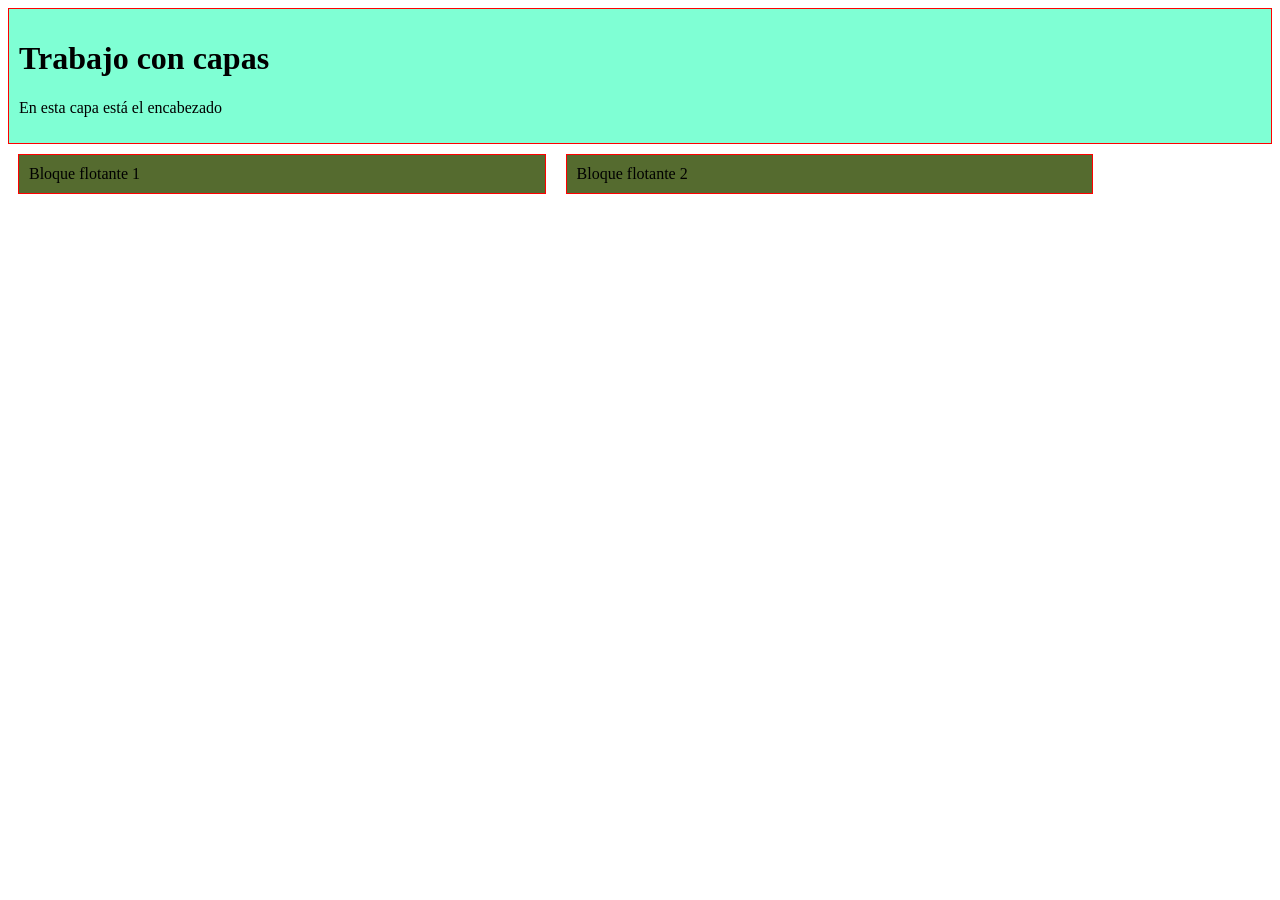
<file: capas.html>
<!DOCTYPE html>
<html lang="en">
<head>
    <meta charset="UTF-8">
    <meta name="viewport" content="width=device-width, initial-scale=1.0">
    <title>Document</title>
    <style>
        #encabezado{
            background-color: aquamarine;

        }
        .caja{
            background-color: darkolivegreen;
            width: 40%;
            float: left;
            margin: 10px;
        }
        div{
            padding: 10px;
            border: 1px solid red;
        }
    </style>
</head>
<body>
    <div id="encabezado">
        <h1>Trabajo con capas</h1>
        <p>En esta capa está el encabezado</p>

    </div>
    <div class="caja">Bloque flotante 1</div>
    <div class="caja">Bloque flotante 2</div>

</body>
</html>
</file>
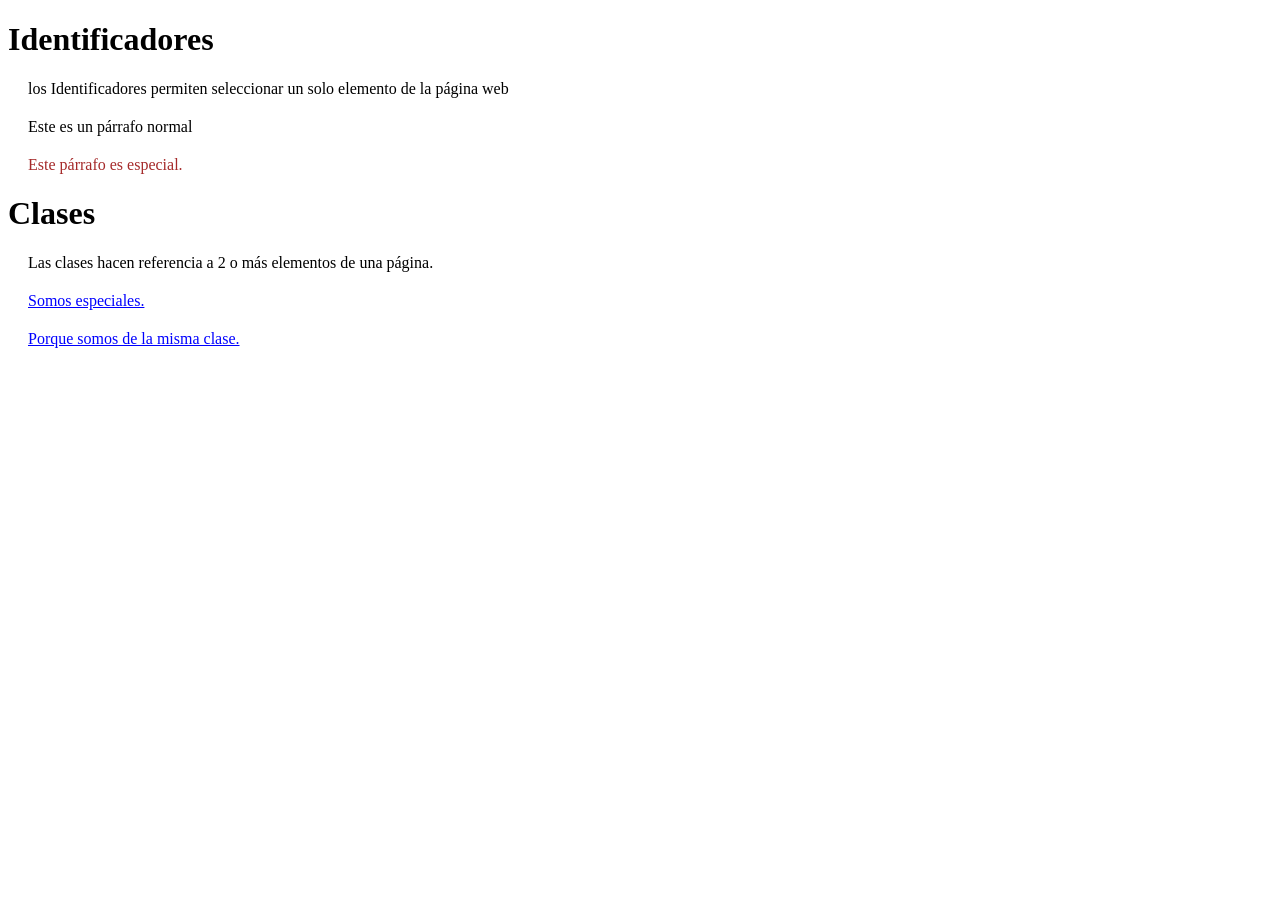
<file: clasesidentificadores.html>
<!DOCTYPE html>
<html lang="en">
<head>
    <meta charset="UTF-8">
    <meta name="viewport" content="width=device-width, initial-scale=1.0">
    <title>Document</title>
    <style>
        p{
            margin: 20px;
        }
        #soyespecial {
            color: brown;
            font-family: Georgia, 'Times New Roman', Times, serif;
        }
        .somosespeciales{ 
            color: blue;
            text-decoration: underline;
        }
    </style>
</head>
<body>
    <h1>Identificadores</h1>
    <p>los Identificadores permiten seleccionar un solo elemento de la página web</p>
    <p>Este es un párrafo normal</p>
    <p id="soyespecial">
        Este párrafo es especial.
    </p>
    <h1>Clases</h1>
    <p>Las clases hacen referencia a 2 o más elementos de una página.</p>
    <p class="somosespeciales">Somos especiales.</p>
    <p class="somosespeciales">Porque somos de la misma clase.</p>
</body>
</html>
</file>
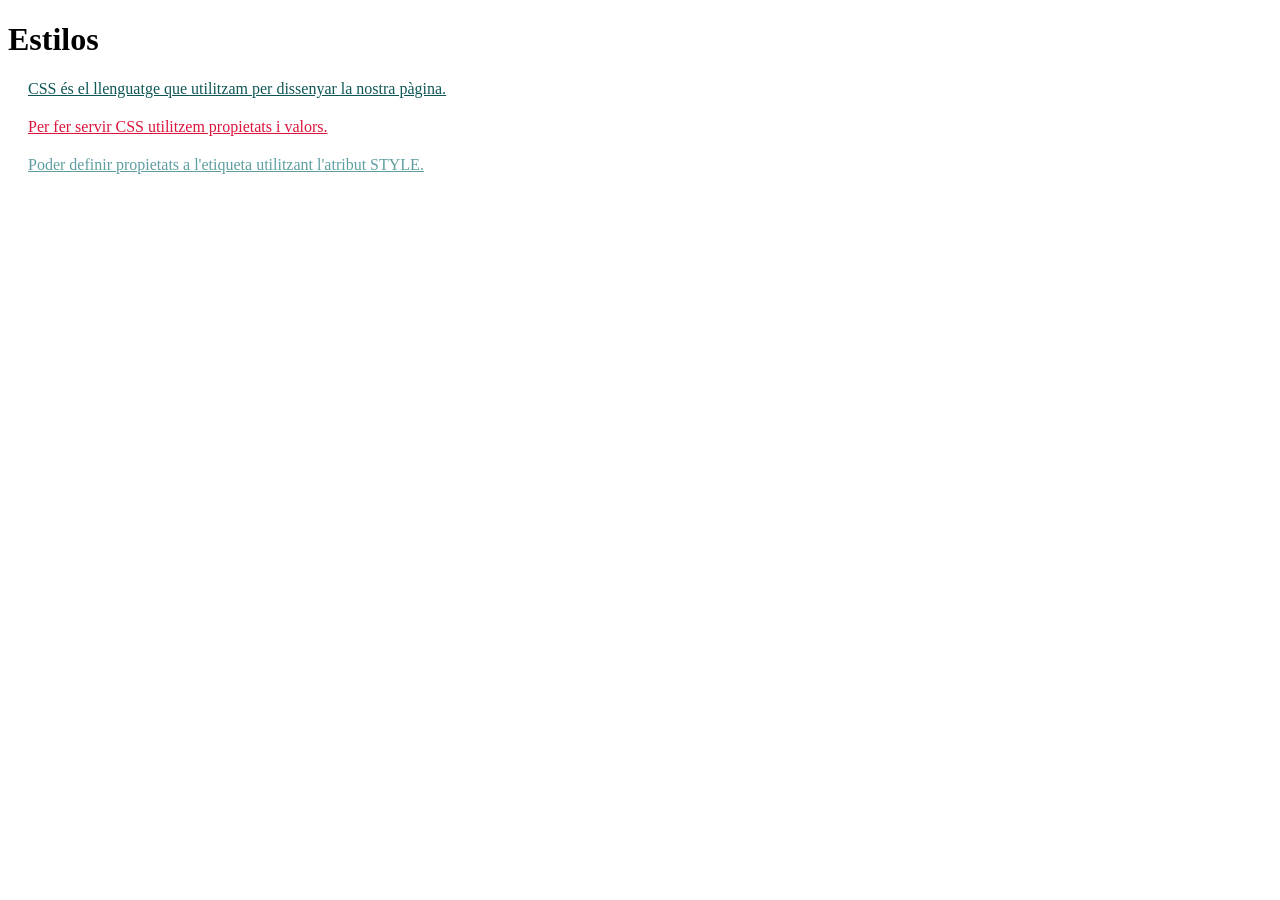
<file: estilos.html>
<!DOCTYPE html>
<html lang="en">
<head>
    <meta charset="UTF-8">
    <meta name="viewport" content="width=device-width, initial-scale=1.0">
    <title>Document</title>
    <style>
        /*
        selector {
            propiedd: valor;
        }
        */
      
        p {
            text-decoration: underline;
            color: cadetblue;      
        }
        
    </style>
    <link rel="stylesheet" href="estilos.css">
</head>
<body>
    <h1>Estilos</h1>
    <p style="color: rgb(14, 86, 86);">CSS és el llenguatge que utilitzam per dissenyar la nostra pàgina.</p>
    <p style="color: crimson;">Per fer servir CSS utilitzem propietats i valors.</p>
    <p>Poder definir propietats a l'etiqueta utilitzant l'atribut STYLE.</p>
    
</body>
</html>
</file>
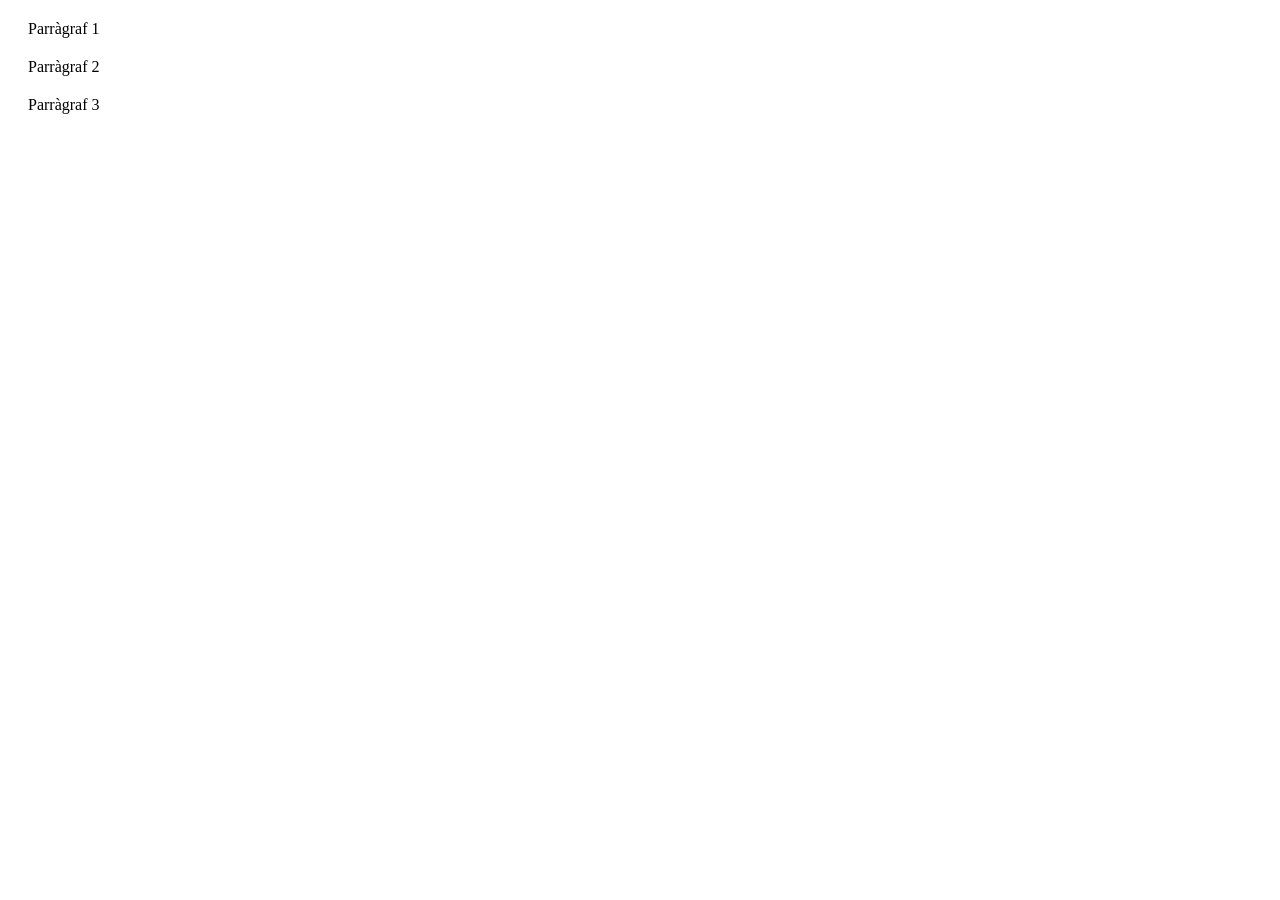
<file: estilos2.html>
<!DOCTYPE html>
<html lang="en">
<head>
    <meta charset="UTF-8">
    <meta name="viewport" content="width=device-width, initial-scale=1.0">
    <title>Document</title>
    <link rel="stylesheet" href="estilos.css">
</head>
<body>
    <p>Parràgraf 1</p>
    <p>Parràgraf 2</p>
    <p>Parràgraf 3</p>
        
</body>
</html>
</file>
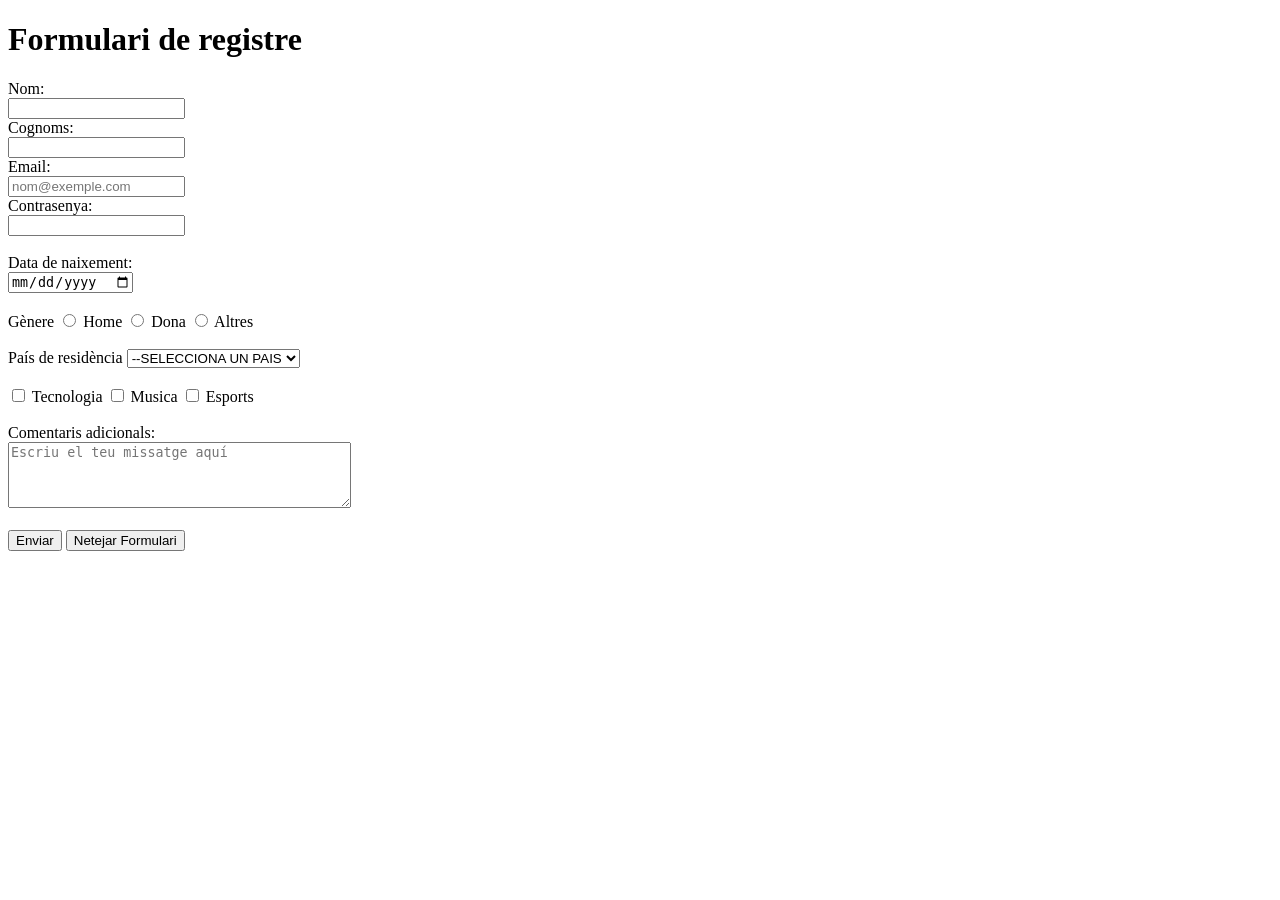
<file: formularios.html>
<!DOCTYPE html>
<html lang="en">
<head>
    <meta charset="UTF-8">
    <meta name="viewport" content="width=device-width, initial-scale=1.0">
    <title>Document</title>
</head>
<body>
    <h1>Formulari de registre</h1>
    <form action="">
        <label for="nom">Nom:</label><br>
        <input type="text" name="nom" id="nom" /><br>
        <label for="Cognoms">Cognoms:</label><br>
        <input type="text" name="cognoms" id="cognoms" /><br>
        <label for="email">Email:</label><br>
        <input type="email" name="email" id="email" required placeholder="nom@exemple.com"/><br>
        <label for="contrasenya">Contrasenya:</label><br>
        <input type="password" name="contrasenya" id="contrasenya"><br><br>
        <label for="date">Data de naixement:</label><br>
        <input type="date" name="data_naixement" id="home"><br><br>
        <label for="">Gènere</label>
        <input type="radio" name="genere" id="home">
        <label for="home">Home</label>
        <input type="radio" name="genere" id="dona">
        <label for="dona">Dona</label>
        <input type="radio" name="genere" id="altre">
        <label for="altres">Altres</label><br><br>
        <label for="pais">País de residència</label>
        <select name="pais" id="pais">
            <option value="">--SELECCIONA UN PAIS</option>
            <option value="ES">Espanya</option>
            <option value="FR">França</option>
            <option value="IT">Itàlia</option>
            <option value="AL">Alemanya</option>
        </select><br><br>
        
        <input type="checkbox" name="interessos" id="tecnologia">
        <label for="">Tecnologia</label>
        <input type="checkbox" name="interessos" id="musica">
        <label for="">Musica</label>
        <input type="checkbox" name="interessos" id="eports">
        <label for="">Esports</label><br><br>

        <label for="missatge">Comentaris adicionals:</label><br>
        <textarea name="missatge" id="misatge" rows="4" cols="40" placeholder="Escriu el teu missatge aquí"></textarea><br><br>
        <button type="submit">Enviar</button>
        <button type="reset">Netejar Formulari</button>
    </form>
</body>
</html>
</file>
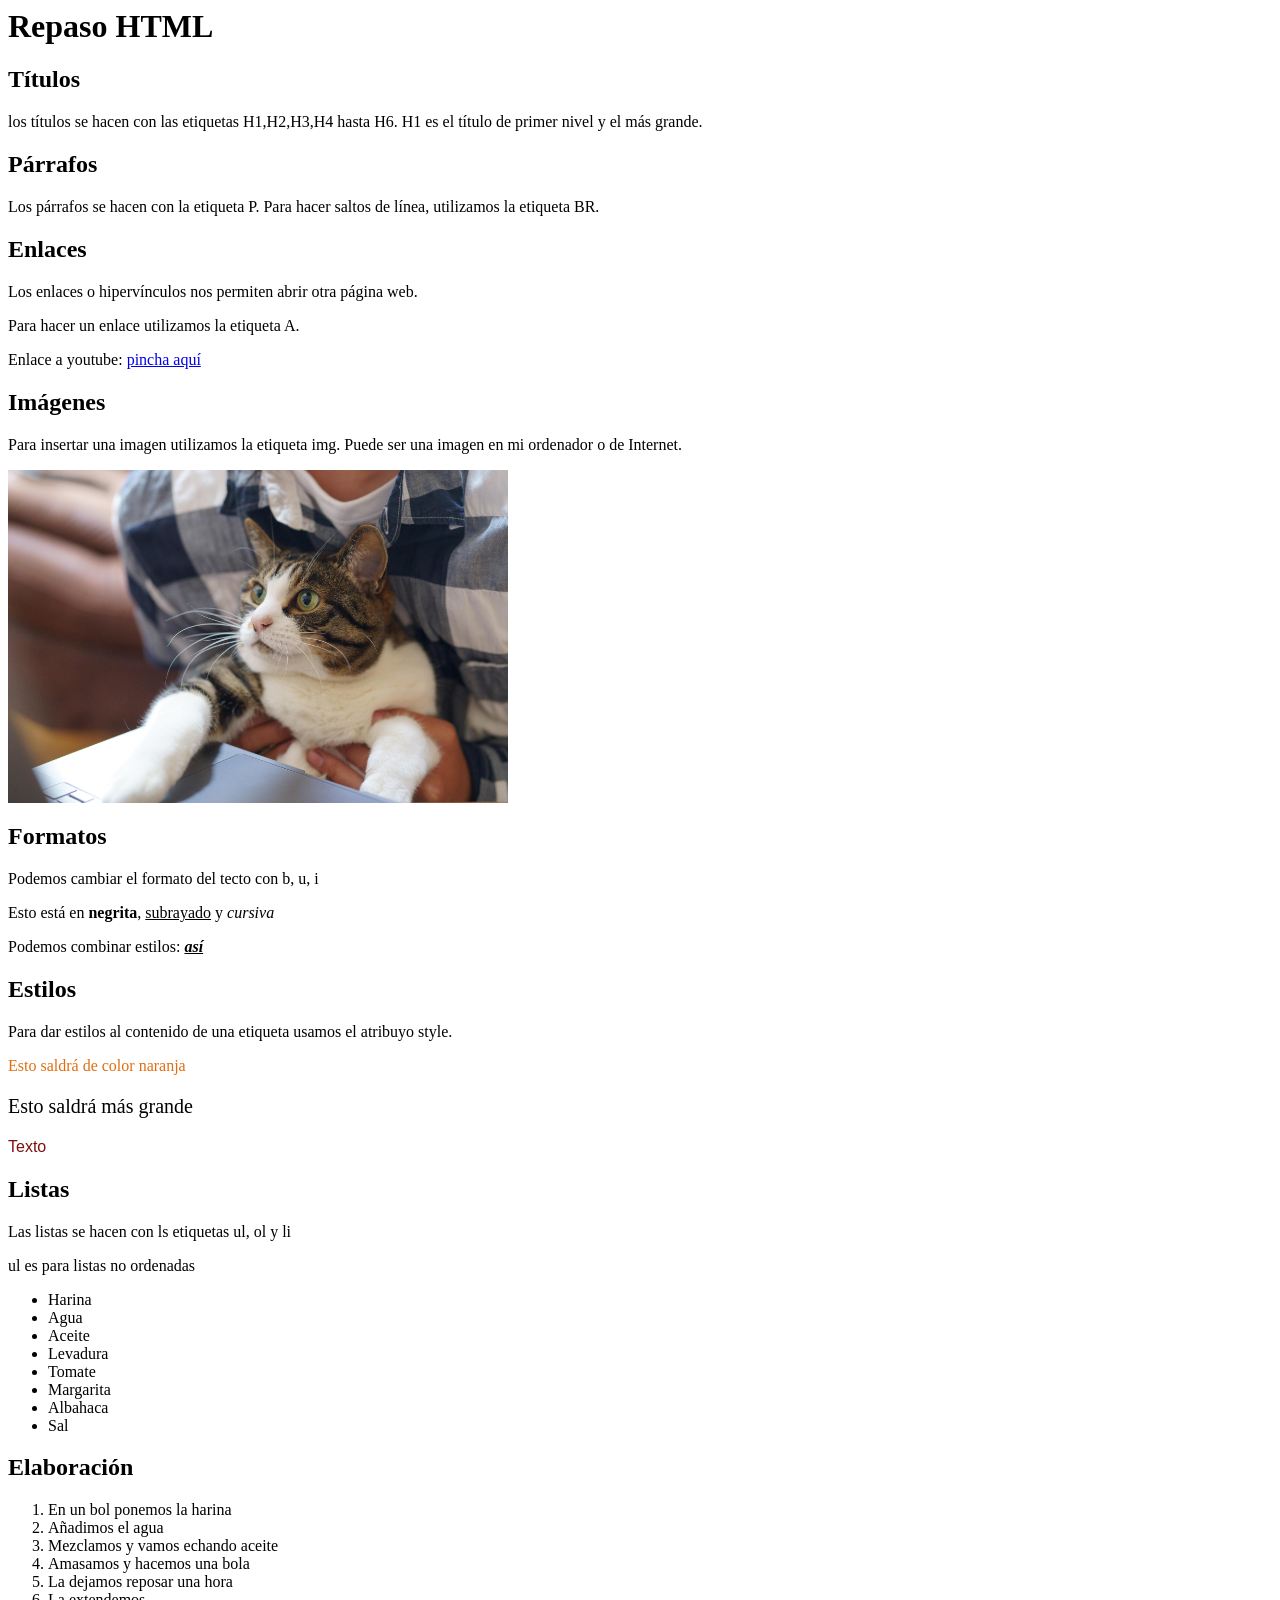
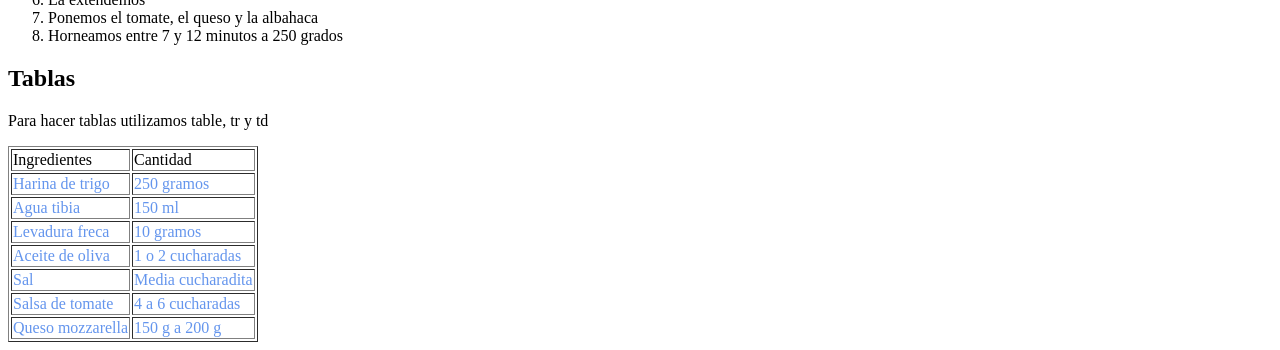
<file: repasohtml.html>
<html>
    <head>

    </head>
    <body>
        <h1>Repaso HTML</h1>
        <h2>Títulos</h2>
        <p>los títulos se hacen con las etiquetas H1,H2,H3,H4 hasta H6.
            H1 es el título de primer nivel y el más grande.
        </p>
        <h2>Párrafos</h2>
        <p>Los párrafos se hacen con la etiqueta P. Para hacer saltos de línea,
            utilizamos la etiqueta BR.
        </p>
        <h2>Enlaces</h2>
        <p>Los enlaces o hipervínculos nos permiten abrir otra página web.</p>
        <p>Para hacer un enlace utilizamos la etiqueta A.</p>
        <p>Enlace a youtube: <a href="http://www.youtube.com">pincha aquí</a></p>
        <h2>Imágenes</h2>
        <p>Para insertar una imagen utilizamos la etiqueta img.
            Puede ser una imagen en mi ordenador o de Internet.
        </p>
        <img src="fotos/makieni777-cat-5331883_1920.jpg" alt="gatito" width="500"/>
        <h2>Formatos</h2>
        <p>Podemos cambiar el formato del tecto con b, u, i</p>
        <p>Esto está en <b>negrita</b>, <u>subrayado</u> y <i>cursiva</i></p> 
        <p>
            Podemos combinar estilos:
            <b><i><u>así</u></i></b>
        </p>
        <h2>Estilos</h2>
        <p>
            Para dar estilos al contenido de una etiqueta usamos el atribuyo style.
        </p>
        <p style="color: rgb(224, 110, 17);">Esto saldrá de color naranja
        </p>
        <p style="font-size: 20px;">Esto saldrá más grande</p>
        <p style="font-family: Arial, Helvetica, sans-serif; color: rgb(126, 15, 15);">Texto</p>
        <h2>Listas</h2>
        <p>Las listas se hacen con ls etiquetas ul, ol y li</p>
        <p>ul es para listas no ordenadas</p>
        <ul>
            <li>Harina</li>
            <li>Agua</li>
            <li>Aceite</li>
            <li>Levadura</li>
            <li>Tomate</li>
            <li>Margarita</li>
            <li>Albahaca</li>
            <li>Sal</li>
        </ul>
        <h2>Elaboración</h2>
        <ol>
            <li>En un bol ponemos la harina</li>
            <li>Añadimos el agua</li>
            <li>Mezclamos y vamos echando aceite</li>
            <li>Amasamos y hacemos una bola</li>
            <li>La dejamos reposar una hora</li>
            <li>La extendemos</li>
            <li>Ponemos el tomate, el queso y la albahaca</li>
            <li>Horneamos entre 7 y 12 minutos a 250 grados</li>
        </ol>
        <h2>Tablas</h2>
        <p>Para hacer tablas utilizamos table, tr y td</p>
        <table border="1">
            <tr>
                <td>Ingredientes</td>
                <td>Cantidad</td>
            </tr>
            <tr style="color: cornflowerblue;">
                <td>Harina de trigo</td>
                <td>250 gramos</td>
            </tr>
            <tr style="color: cornflowerblue;">
                <td>Agua tibia</td>
                <td>150 ml</td>
            </tr>
            <tr style="color: cornflowerblue;">
                <td>Levadura freca</td>
                <td>10 gramos</td>
            </tr>
            <tr style="color: cornflowerblue;">
                <td>Aceite de oliva</td>
                <td>1 o 2 cucharadas</td>
            </tr>
            <tr style="color: cornflowerblue;">
                <td>Sal</td>
                <td>Media cucharadita</td>
            </tr>
            <tr style="color: cornflowerblue;">
                <td>Salsa de tomate</td>
                <td>4 a 6 cucharadas</td>
            </tr>
            <tr style="color: cornflowerblue;">
                <td>Queso mozzarella</td>
                <td>150 g a 200 g</td>
            </tr>
        </table>
        
            
    </body>
</html>
</file>
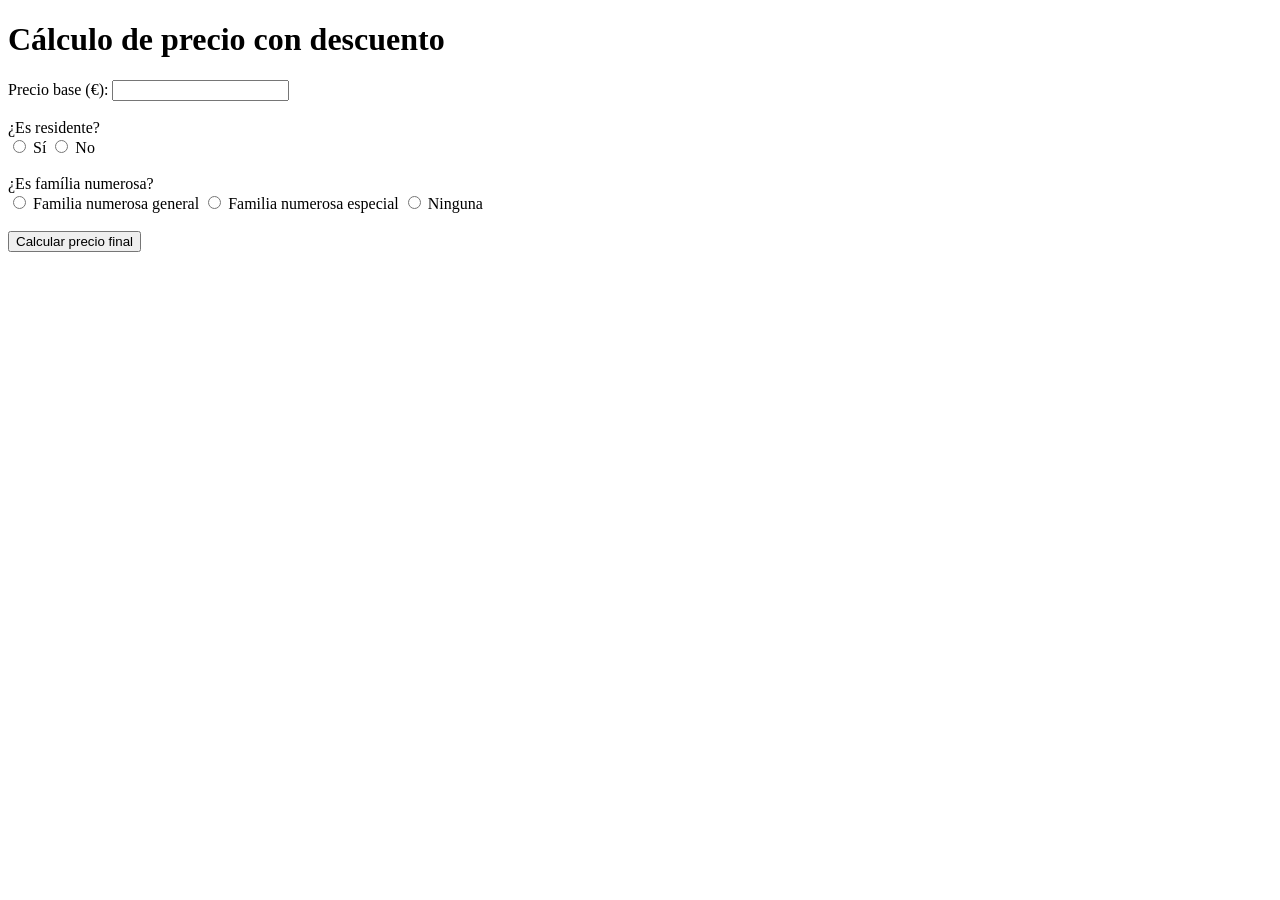
<file: Javascript/descuentos.html>
<!DOCTYPE html>
<html lang="en">
<head>
    <meta charset="UTF-8">
    <meta name="viewport" content="width=device-width, initial-scale=1.0">
    <title>Document</title>
    <script src="scripts.js"></script>
</head>
<body>
    <h1>Cálculo de precio con descuento</h1>
    <label for="precio">Precio base (€):</label>
    <input type="number" name="" id="precio">
    <br><br>
    <label for="">¿Es residente?</label><br>
    <input type="radio" name="residente" id="residenteSÍ">
    <label for="">Sí</label>
    <input type="radio" name="residente" id="residenteNO">
    <label for="">No</label> <br><br>
    <label for="">¿Es família numerosa?</label><br>
    <input type="radio" name="fnumerosa" id="fnumerosag">
    <label for="">Familia numerosa general</label>
    <input type="radio" name="fnumerosa" id="fnumerosae">
    <label for="">Familia numerosa especial</label>
    <input type="radio" name="fnumerosa" id="familiaNO">
    <label for="">Ninguna</label> <br><br>
    <button type="button" onclick="calcularPrecio()">Calcular precio final</button>
</body>
</html>
</file>
<file: estilos.css>
p{
    margin:20px;
    
}
</file>
